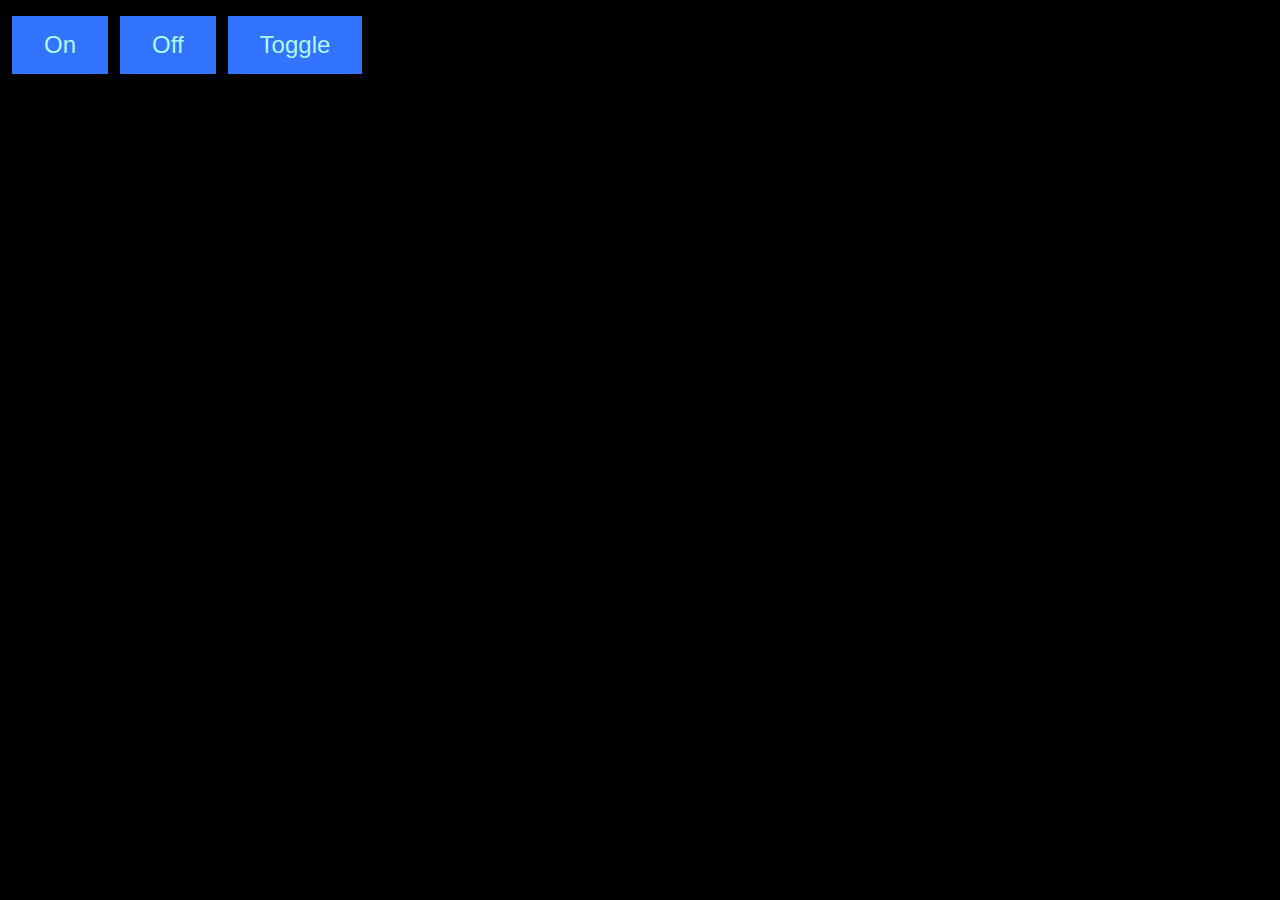
<file: index.html>
<!DOCTYPE html>
<html lang="en">
  <head>
    <meta charset="UTF-8" />
    <meta name="viewport" content="width=device-width, initial-scale=1.0" />
    <meta http-equiv="X-UA-Compatible" content="ie=edge" />
    <title>Basic IOT button</title>

    <script src="https://ajax.aspnetcdn.com/ajax/jQuery/jquery-3.3.1.min.js"></script>
    <script>
      var clicks = 0;
      var accessToken = "5d5cf3c5a573d6cc04e3010b03e1b3b02bab488b"; //change this!!!
      var deviceID = "310060001051363036373538"; //change this!!!

      function ledOn() {
        console.log("LED is on");
        clicks = 1;
        $.post(
          "https://api.particle.io/v1/devices/" +
            deviceID +
            "/led?access_token=" +
            accessToken,
          {
            value: "on"
          }
        );
      }

      function ledOff() {
        console.log("LED is off");
        clicks = 0;
        $.post(
          "https://api.particle.io/v1/devices/" +
            deviceID +
            "/led?access_token=" +
            accessToken,
          {
            value: "off"
          }
        );
      }

      function toggleLed() {
        if (clicks % 2 == 0) {
          console.log("LED toggle on");
          $.post(
            "https://api.particle.io/v1/devices/" +
              deviceID +
              "/led?access_token=" +
              accessToken,
            {
              value: "on"
            }
          );
          clicks++;
        } else {
          console.log("LED toggle off");
          clicks++;
          $.post(
            "https://api.particle.io/v1/devices/" +
              deviceID +
              "/led?access_token=" +
              accessToken,
            {
              value: "off"
            }
          );
        }
      }
    </script>
    <style>
      .button {
        background-color: rgb(50, 115, 255);
        border: none;
        color: rgb(177, 250, 240);
        padding: 15px 32px;
        text-align: center;
        text-decoration: none;
        display: inline-block;
        font-size: 24px;
        margin: 8px 4px;
        cursor: pointer;
      }
    </style>
  </head>

  <body style="background-color:rgb(0, 0, 0)">
    <button type="ledOn" class="button" onclick="ledOn()">On</button>
    <button type="ledOff" class="button" onclick="ledOff()">Off</button>
    <button type="toggleLed" class="button" onclick="toggleLed()">Toggle</button>
  </body>
</html>
</file>
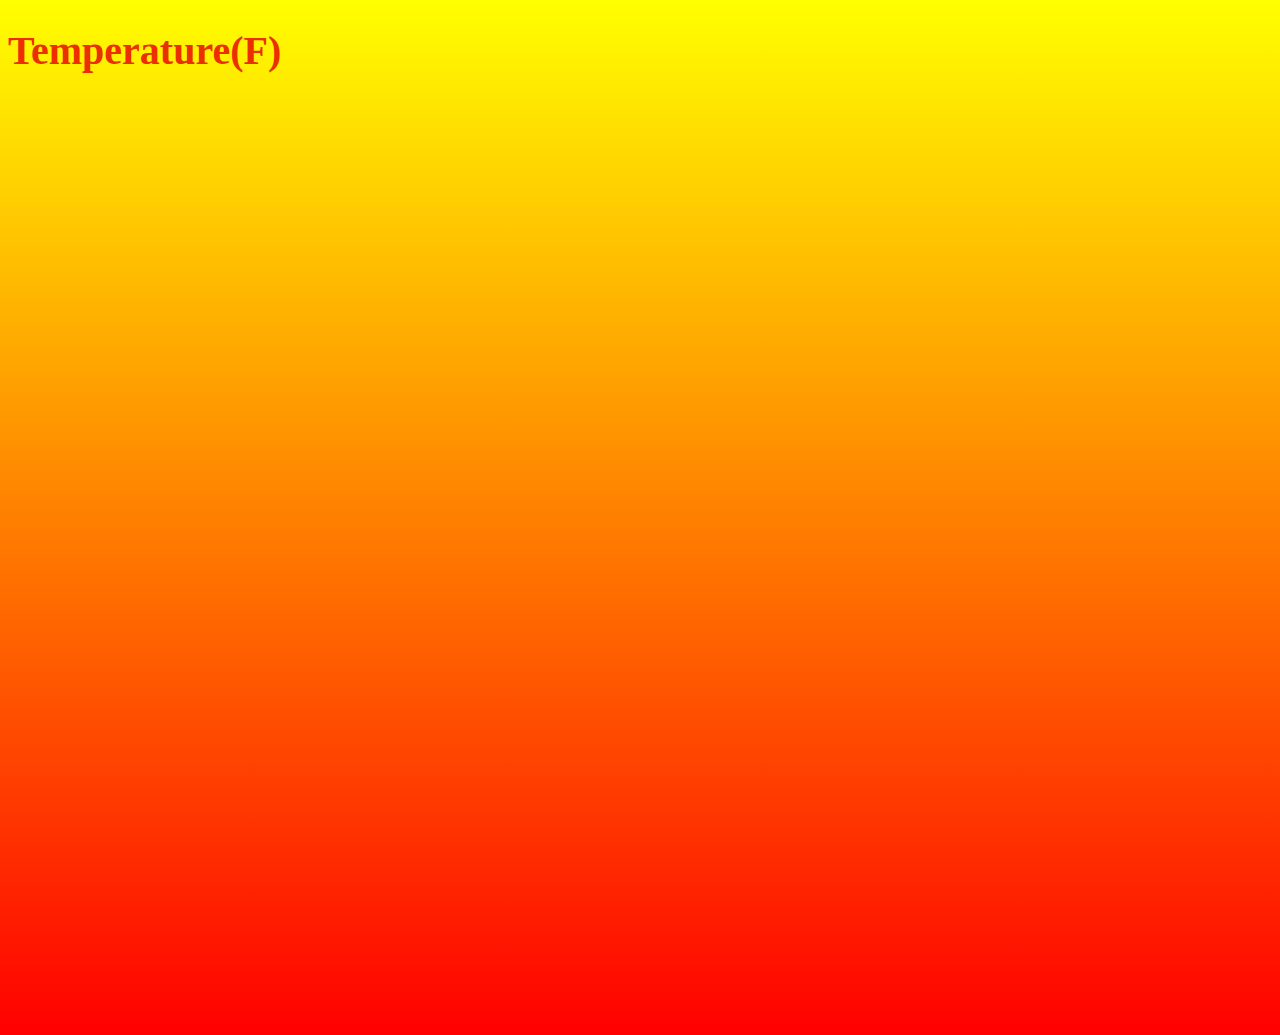
<file: servo.html>
<!DOCTYPE html>
<html lang="en">

<head>
    <meta charset="UTF-8">
    <meta name="viewport" content="width=device-width, initial-scale=1.0">
    <meta http-equiv="X-UA-Compatible" content="ie=edge">
    <title>Temperature Over the Internet</title>

    <script src="https://ajax.aspnetcdn.com/ajax/jQuery/jquery-3.3.1.min.js"></script>

    <script>
        var accessToken = "5d5cf3c5a573d6cc04e3010b03e1b3b02bab488b";
        var deviceID = "310060001051363036373538";
        var url = "https://api.particle.io/v1/devices/" + deviceID + "/tempF";

        function callback(data, status) { //This function checks that communcation is happening
            if (status == "success") {
                tempF = parseFloat(data.result);
                tempF = tempF.toFixed(1); //determines how many decimal places show
                setTimeout(getReading, 1000); //this calls the getReading function every second
                document.getElementById("reading").innerHTML = tempF;
            } else {
                alert("There was a problem");
            }
        }

        function getReading() { //this function does the actual reading
            $.get(url, {
                access_token: accessToken
            }, callback);
        }
    </script>
</head>

<body style="background-image: linear-gradient(yellow, red);height: 1000px;">
<h1 style="color: rgb(235, 47, 0);font-size: 40px;">Temperature(F)</h1>

<h1 id="reading" style="color: rgb(235, 47, 0);font-size: 100px;"></h1>
    <script>
        getReading();
    </script>

</body>

</html>
</file>
